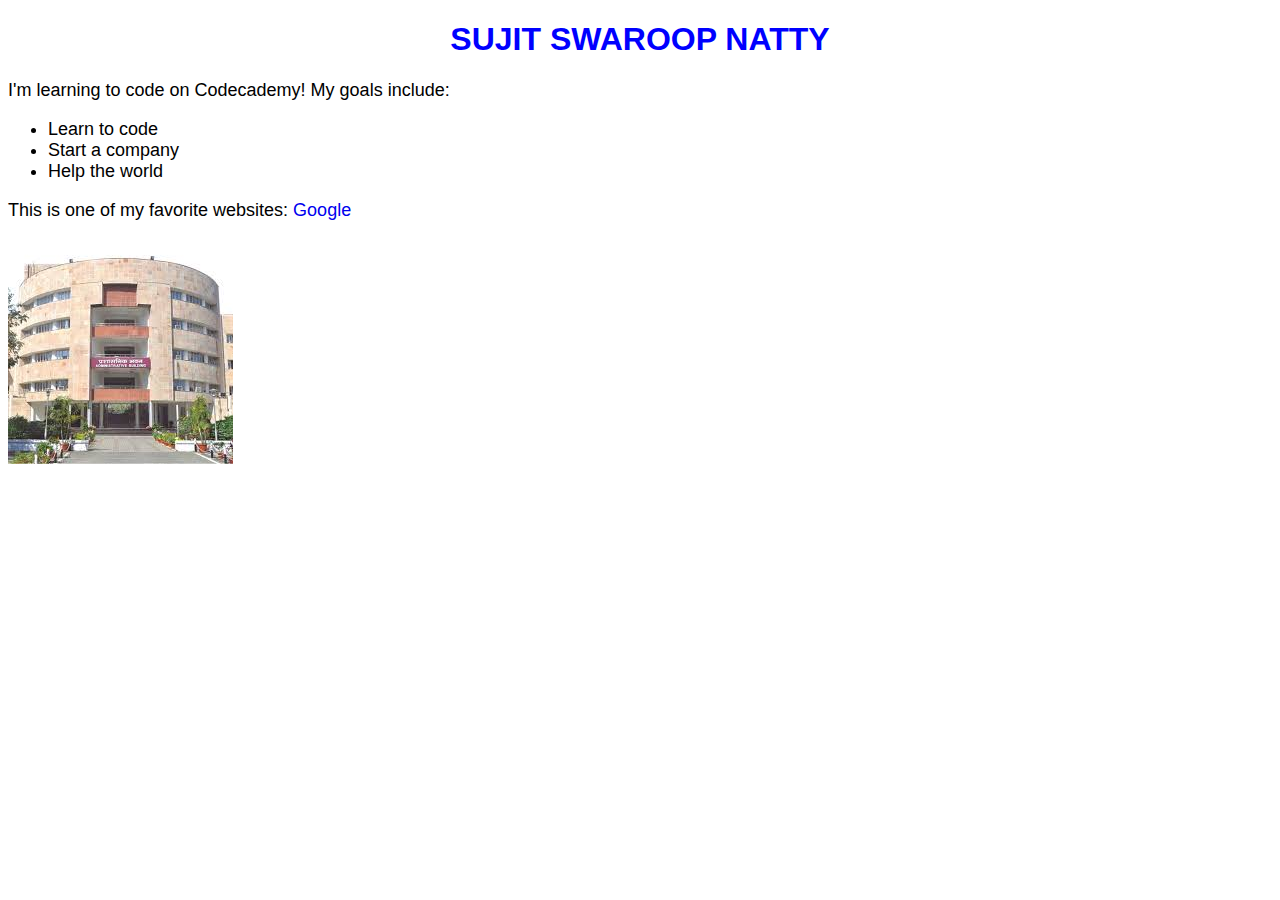
<file: index2.html>
<!DOCTYPE html>
<html>
<head>
  <title>INDEX_SUJIT</title>
  <link href="index.css" type="text/css" rel="stylesheet">
</head>
<body>
    <h1>SUJIT SWAROOP NATTY</h1>
<p>I'm learning to code on Codecademy! My goals include:</p>
<ul>
  <li>Learn to code</li>
  <li>Start a company</li>
  <li>Help the world</li>
</ul>
<p>This is one of my favorite websites: <a href="https://www.google.com/" target="_blank">Google</a></p>

<img src="[data-uri]"</img>


</body>
</html>
</file>
<file: index.css>
* {
  font-family: Helvetica, Arial, sans-serif;
}


h1 {
  color:blue;
  text-align: center;
}


p, 
li {
  font-size: 18px;
}


a {
  text-decoration: none;
}
</file>
